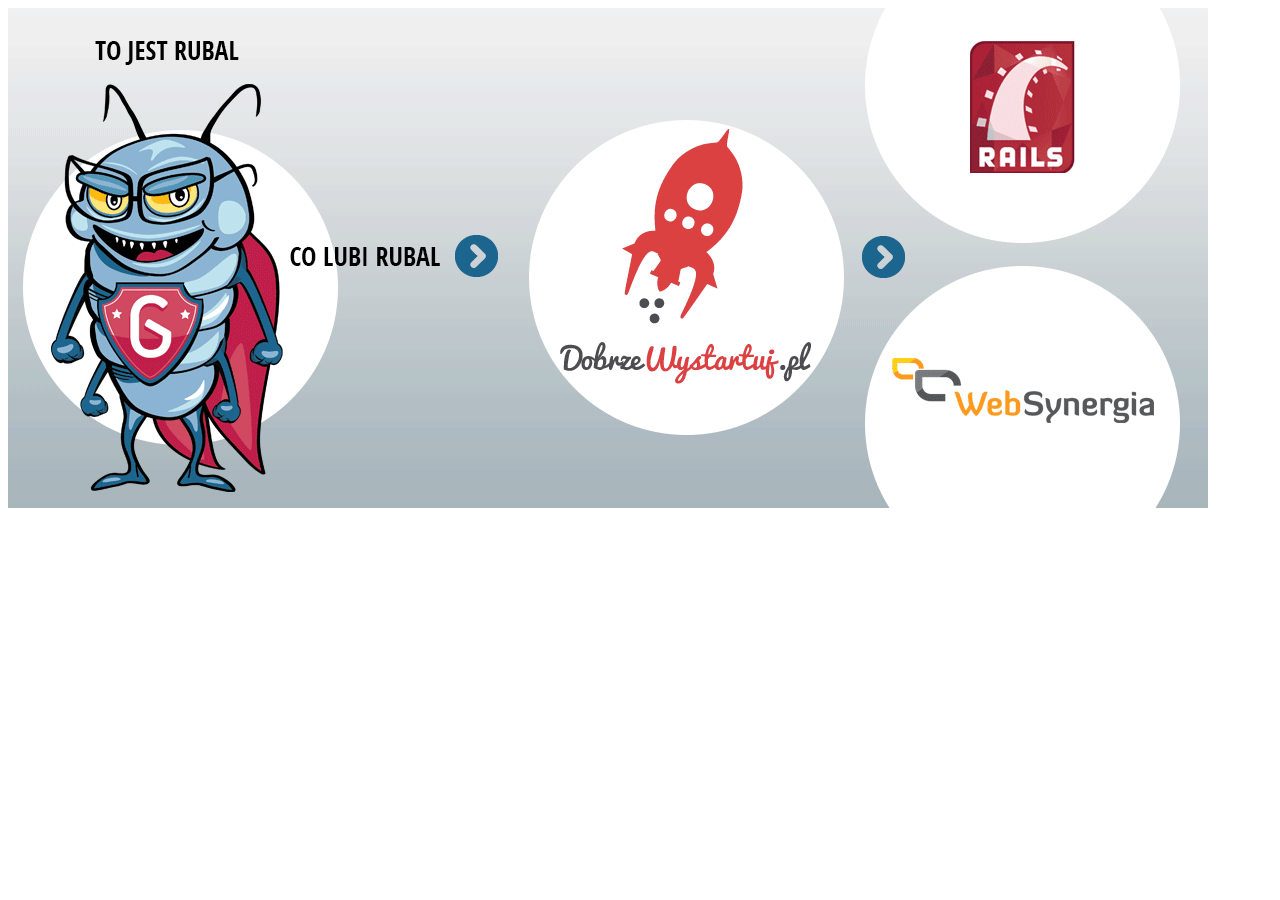
<file: minimal/index.html>
<!DOCTYPE html>
<head>
    <meta charset="utf-8">
    <meta http-equiv="X-UA-Compatible" content="IE=edge,chrome=1">
    <title></title>
    <meta name="description" content="">
    <meta name="viewport" content="width=device-width, initial-scale=1">
    <link rel="stylesheet" href="css/main.css">
</head>
<body>
    <!--It is unnecessary. I applied this style to all <img> tags in custom.css (line: 161)
    
    <img src="img/GeekLabs-Task2.png" alt="GeekLabs-Task2 image" style="max-width:100%;height:auto;">
    -->
    <img src="img/GeekLabs-Task2.png" alt="GeekLabs-Task2 image">
</body>
</html>
</file>
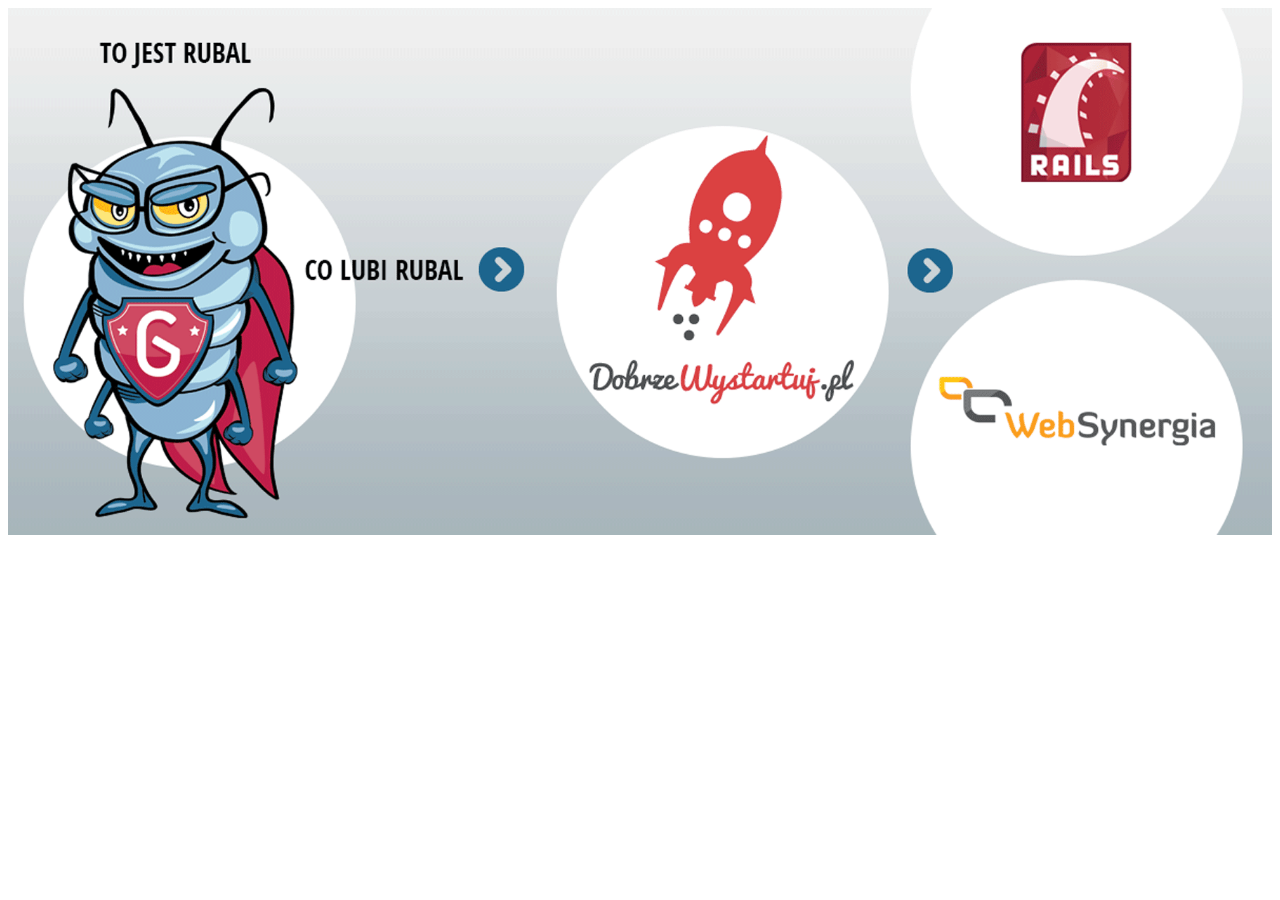
<file: picturefill-minimal/index.html>
<!DOCTYPE html>
<head>
    <meta charset="utf-8">
    <meta http-equiv="X-UA-Compatible" content="IE=edge,chrome=1">
    <title></title>
    <meta name="description" content="">
    <meta name="viewport" content="width=device-width, initial-scale=1">
    <link rel="stylesheet" href="css/main.css">
    <script>
        // Picture element HTML5 shiv
        document.createElement("picture");
    </script>
    <script src="js/picturefill.min.js"></script>
</head>
<body>
    <picture>
        <!--[if IE 9]><video style="display: none;"><![endif]-->
        <source srcset="img/GeekLabs-Task2-1800.png" media="(min-width: 1200px)">
        <source srcset="img/GeekLabs-Task2-1200.png" media="(min-width: 600px)">
        <source srcset="img/GeekLabs-Task2-600.png" media="(max-width: 600px)">

        <!--NOTE: I applied max-width:100% & height:auto; to all <img> tags in main.css -->
        <!--[if IE 9]></video><![endif]-->
        <img srcset="img/GeekLabs-Task2-1200.png" alt="Older browser">
    </picture>
</body>
</html>
</file>
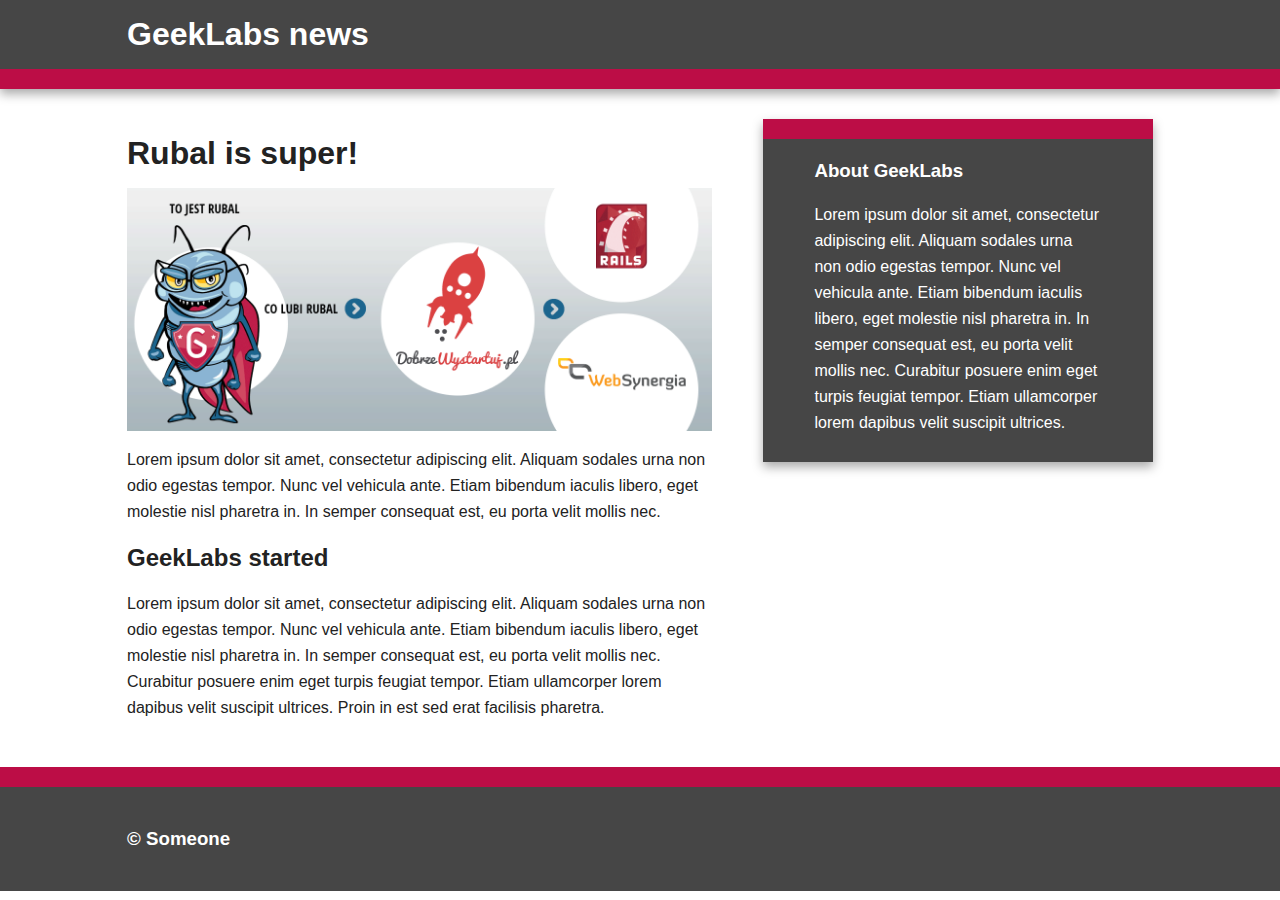
<file: rubal-example/index.html>
<!DOCTYPE html>
<!--[if lt IE 7]>      <html class="no-js lt-ie9 lt-ie8 lt-ie7"> <![endif]-->
<!--[if IE 7]>         <html class="no-js lt-ie9 lt-ie8"> <![endif]-->
<!--[if IE 8]>         <html class="no-js lt-ie9"> <![endif]-->
<!--[if gt IE 8]><!--> <html class="no-js"> <!--<![endif]-->
    <head>
        <meta charset="utf-8">
        <meta http-equiv="X-UA-Compatible" content="IE=edge,chrome=1">
        <title>GeekLabs news</title>
        <meta name="description" content="GeekLabs news service - simple and responsive">
        <meta name="viewport" content="width=device-width, initial-scale=1">

        <link rel="stylesheet" href="css/normalize.min.css">
        <link rel="stylesheet" href="css/custom.css">

        <script src="js/vendor/modernizr-2.6.2-respond-1.1.0.min.js"></script>
    </head>
    <body>
        <!--[if lt IE 7]>
            <p class="browsehappy">You are using an <strong>outdated</strong> browser. Please <a href="http://browsehappy.com/">upgrade your browser</a> to improve your experience.</p>
        <![endif]-->



        <div class="header-container">
            <header class="wrapper clearfix">
                <h1 class="title">GeekLabs news</h1>
            </header>
        </div>

        <div class="main-container">
            <div class="main wrapper clearfix">

                <article>
                    <header>
                        <h1>Rubal is super!</h1>
                        <!--It is unnecessary. I applied this style to all <img> tags in custom.css (line: 161)
                        
                        <img src="img/GeekLabs-Task2.png" alt="GeekLabs-Task2 image" style="max-width:100%;height:auto;">
                        -->
                        <img src="img/GeekLabs-Task2.png" alt="GeekLabs-Task2 image">
                        <p>Lorem ipsum dolor sit amet, consectetur adipiscing elit. Aliquam sodales urna non odio egestas tempor. Nunc vel vehicula ante. Etiam bibendum iaculis libero, eget molestie nisl pharetra in. In semper consequat est, eu porta velit mollis nec.</p>
                    </header>
                    <section>
                        <h2>GeekLabs started</h2>
                        <p>Lorem ipsum dolor sit amet, consectetur adipiscing elit. Aliquam sodales urna non odio egestas tempor. Nunc vel vehicula ante. Etiam bibendum iaculis libero, eget molestie nisl pharetra in. In semper consequat est, eu porta velit mollis nec. Curabitur posuere enim eget turpis feugiat tempor. Etiam ullamcorper lorem dapibus velit suscipit ultrices. Proin in est sed erat facilisis pharetra.</p>
                    </section>
                </article>

                <aside>
                    <h3>About GeekLabs</h3>
                    <p>Lorem ipsum dolor sit amet, consectetur adipiscing elit. Aliquam sodales urna non odio egestas tempor. Nunc vel vehicula ante. Etiam bibendum iaculis libero, eget molestie nisl pharetra in. In semper consequat est, eu porta velit mollis nec. Curabitur posuere enim eget turpis feugiat tempor. Etiam ullamcorper lorem dapibus velit suscipit ultrices.</p>
                </aside>

            </div> <!-- #main -->
        </div> <!-- #main-container -->

        <div class="footer-container">
            <footer class="wrapper">
                <h3>&COPY; Someone</h3>
            </footer>
        </div>

        <script src="//ajax.googleapis.com/ajax/libs/jquery/1.11.1/jquery.js"></script>
        <script>window.jQuery || document.write('<script src="js/vendor/jquery-1.11.1.js"><\/script>')</script>
    </body>
</html>
</file>
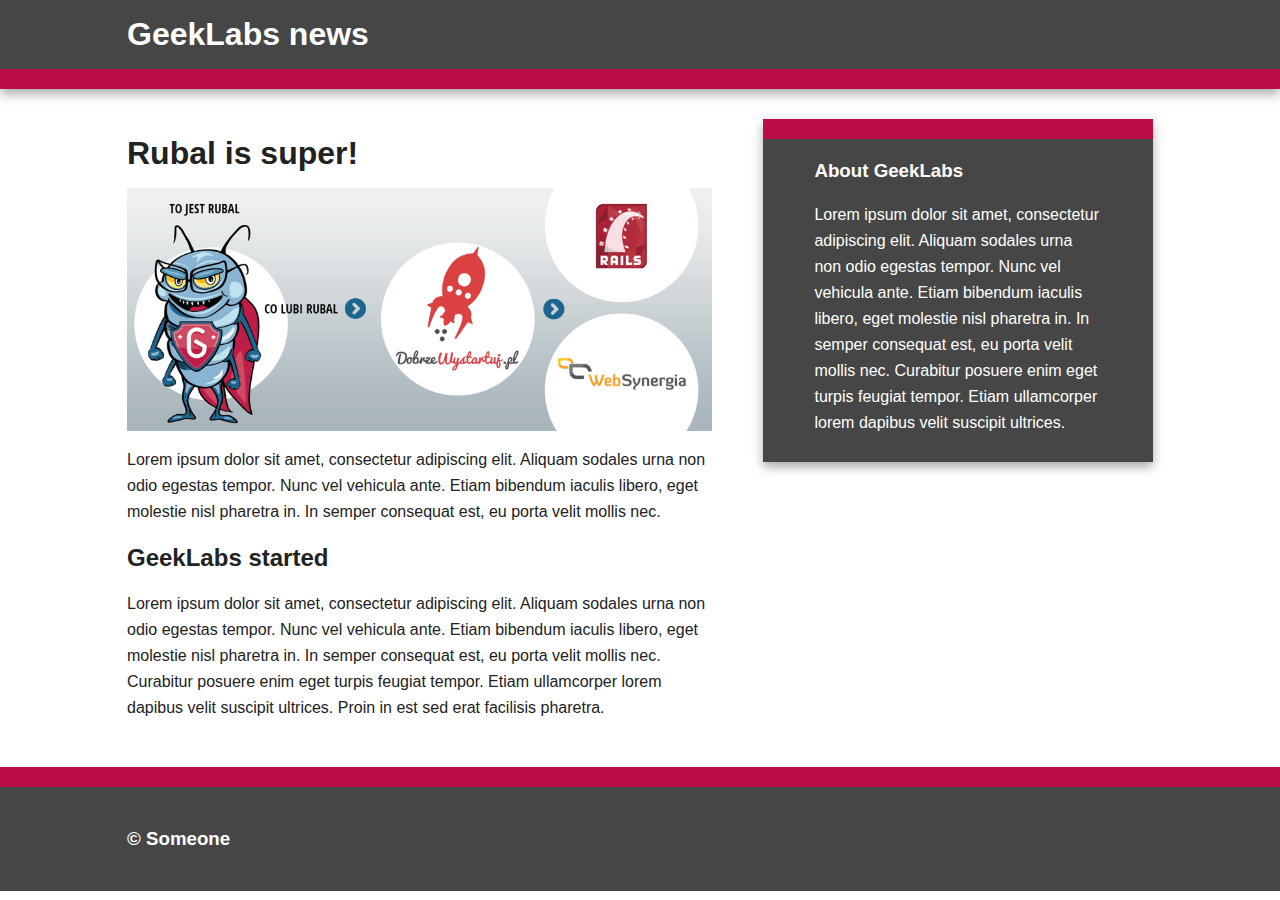
<file: rubal-picturefill-example/index.html>
<!DOCTYPE html>
<!--[if lt IE 7]>      <html class="no-js lt-ie9 lt-ie8 lt-ie7"> <![endif]-->
<!--[if IE 7]>         <html class="no-js lt-ie9 lt-ie8"> <![endif]-->
<!--[if IE 8]>         <html class="no-js lt-ie9"> <![endif]-->
<!--[if gt IE 8]><!--> <html class="no-js"> <!--<![endif]-->
    <head>
        <meta charset="utf-8">
        <meta http-equiv="X-UA-Compatible" content="IE=edge,chrome=1">
        <title>GeekLabs news</title>
        <meta name="description" content="GeekLabs news service - simple and responsive">
        <meta name="viewport" content="width=device-width, initial-scale=1">

        <link rel="stylesheet" href="css/normalize.min.css">
        <link rel="stylesheet" href="css/custom.css">

        <script>
            // Picture element HTML5 shiv
            document.createElement("picture");
        </script>

        <script src="js/vendor/picturefill.min.js"></script>
        <script src="js/vendor/modernizr-2.6.2-respond-1.1.0.min.js"></script>
    </head>
    <body>
        <!--[if lt IE 7]>
            <p class="browsehappy">You are using an <strong>outdated</strong> browser. Please <a href="http://browsehappy.com/">upgrade your browser</a> to improve your experience.</p>
        <![endif]-->



        <div class="header-container">
            <header class="wrapper clearfix">
                <h1 class="title">GeekLabs news</h1>
            </header>
        </div>

        <div class="main-container">
            <div class="main wrapper clearfix">

                <article>
                    <header>
                        <h1>Rubal is super!</h1>
                        <picture>
                            <!--[if IE 9]><video style="display: none;"><![endif]-->
                            <source srcset="img/GeekLabs-Task2-1800.png" media="(min-width: 1200px)">
                            <source srcset="img/GeekLabs-Task2-1200.png" media="(min-width: 600px)">
                            <source srcset="img/GeekLabs-Task2-600.png" media="(max-width: 600px)">
                            
                            <!--NOTE: I applied max-width:100% & height:auto; to all <img> tags in custom.css (line: 161)-->
                            <!--[if IE 9]></video><![endif]-->
                            <img srcset="img/GeekLabs-Task2-1200.png" alt="Older browser">
                        </picture>
                        <p>Lorem ipsum dolor sit amet, consectetur adipiscing elit. Aliquam sodales urna non odio egestas tempor. Nunc vel vehicula ante. Etiam bibendum iaculis libero, eget molestie nisl pharetra in. In semper consequat est, eu porta velit mollis nec.</p>
                    </header>
                    <section>
                        <h2>GeekLabs started</h2>
                        <p>Lorem ipsum dolor sit amet, consectetur adipiscing elit. Aliquam sodales urna non odio egestas tempor. Nunc vel vehicula ante. Etiam bibendum iaculis libero, eget molestie nisl pharetra in. In semper consequat est, eu porta velit mollis nec. Curabitur posuere enim eget turpis feugiat tempor. Etiam ullamcorper lorem dapibus velit suscipit ultrices. Proin in est sed erat facilisis pharetra.</p>
                    </section>
                </article>

                <aside>
                    <h3>About GeekLabs</h3>
                    <p>Lorem ipsum dolor sit amet, consectetur adipiscing elit. Aliquam sodales urna non odio egestas tempor. Nunc vel vehicula ante. Etiam bibendum iaculis libero, eget molestie nisl pharetra in. In semper consequat est, eu porta velit mollis nec. Curabitur posuere enim eget turpis feugiat tempor. Etiam ullamcorper lorem dapibus velit suscipit ultrices.</p>
                </aside>

            </div> <!-- #main -->
        </div> <!-- #main-container -->

        <div class="footer-container">
            <footer class="wrapper">
                <h3>&COPY; Someone</h3>
            </footer>
        </div>

        <script src="http://ajax.googleapis.com/ajax/libs/jquery/1.11.1/jquery.js"></script>
        <script>window.jQuery || document.write('<script src="js/vendor/jquery-1.11.1.js"><\/script>')</script>
    </body>
</html>
</file>
<file: minimal/css/main.css>
img {
    max-width: 100%;
    height: auto;
}
</file>
<file: picturefill-minimal/css/main.css>
img {
    max-width: 100%;
    height: auto;
}
</file>
<file: rubal-example/css/custom.css>
/*! HTML5 Boilerplate v4.3.0 | MIT License | http://h5bp.com/ MODIFIED */

html,
button,
input,
select,
textarea {
    color: #222;
}

html {
    font-size: 1em;
    line-height: 1.4;
}

::-moz-selection {
    background: #b3d4fc;
    text-shadow: none;
}

::selection {
    background: #b3d4fc;
    text-shadow: none;
}

hr {
    display: block;
    height: 1px;
    border: 0;
    border-top: 1px solid #ccc;
    margin: 1em 0;
    padding: 0;
}

audio,
canvas,
img,
video {
    vertical-align: middle;
}

fieldset {
    border: 0;
    margin: 0;
    padding: 0;
}

textarea {
    resize: vertical;
}

.browsehappy {
    margin: 0.2em 0;
    background: #ccc;
    color: #000;
    padding: 0.2em 0;
}


/* ===== Initializr Styles ==================================================
   Author: Jonathan Verrecchia - verekia.com/initializr/responsive-template
   ========================================================================== */

body {
    font: 16px/26px Helvetica, Helvetica Neue, Arial;
}

.wrapper {
    width: 90%;
    margin: 0 5%;
}

/* ===================
    ALL: Rubal Theme
   =================== */

.header-container {
    border-bottom: 20px solid #BC0D46;
}

.footer-container,
.main aside {
    border-top: 20px solid #BC0D46;
}

.header-container,
.footer-container,
.main aside {
    background: #464646;
}

.title {
    color: white;
}

/* ==============
    MOBILE: Menu
   ============== */

nav ul {
    margin: 0;
    padding: 0;
}

nav a {
    display: block;
    margin-bottom: 10px;
    padding: 15px 0;

    text-align: center;
    text-decoration: none;
    font-weight: bold;

    color: white;
    background: #e44d26;
}

nav a:hover,
nav a:visited {
    color: white;
}

nav a:hover {
    text-decoration: underline;
}

/* ==============
    MOBILE: Main
   ============== */

.main {
    padding: 30px 0;
}

.main article h1 {
    font-size: 2em;
}

.main aside {
    color: white;
    padding: 0px 5% 10px;
}

.footer-container footer {
    color: white;
    padding: 20px 0;
}

/* ===============
    ALL: IE Fixes
   =============== */

.ie7 .title {
    padding-top: 20px;
}

/* ==========================================================================
   Author's custom styles
   ========================================================================== */

img {
    max-width: 100%;
    height: auto;
}

/* ==========================================================================
   Media Queries
   ========================================================================== */

@media only screen and (min-width: 480px) {

    /* ====================
        INTERMEDIATE: Menu
       ==================== */

    nav a {
        float: left;
        width: 27%;
        margin: 0 1.7%;
        padding: 25px 2%;
        margin-bottom: 0;
    }

    nav li:first-child a {
        margin-left: 0;
    }

    nav li:last-child a {
        margin-right: 0;
    }

    /* ========================
        INTERMEDIATE: IE Fixes
       ======================== */

    nav ul li {
        display: inline;
    }

    .oldie nav a {
        margin: 0 0.7%;
    }
}

@media only screen and (min-width: 768px) {

    /* ====================
        WIDE: CSS3 Effects
       ==================== */

    .header-container,
    .main aside {
        -webkit-box-shadow: 0 5px 10px #aaa;
        -moz-box-shadow: 0 5px 10px #aaa;
        box-shadow: 0 5px 10px #aaa;
    }

    /* ============
        WIDE: Menu
       ============ */

    .title {
        float: left;
    }

    nav {
        float: right;
        width: 38%;
    }

    /* ============
        WIDE: Main
       ============ */

    .main article {
        float: left;
        width: 57%;
    }

    .main aside {
        float: right;
        width: 28%;
    }
}

@media only screen and (min-width: 1140px) {

    /* ===============
        Maximal Width
       =============== */

    .wrapper {
        width: 1026px; /* 1140px - 10% for margins */
        margin: 0 auto;
    }
}

/* ==========================================================================
   Helper classes
   ========================================================================== */

.ir {
    background-color: transparent;
    border: 0;
    overflow: hidden;
    *text-indent: -9999px;
}

.ir:before {
    content: "";
    display: block;
    width: 0;
    height: 150%;
}

.hidden {
    display: none !important;
    visibility: hidden;
}

.visuallyhidden {
    border: 0;
    clip: rect(0 0 0 0);
    height: 1px;
    margin: -1px;
    overflow: hidden;
    padding: 0;
    position: absolute;
    width: 1px;
}

.visuallyhidden.focusable:active,
.visuallyhidden.focusable:focus {
    clip: auto;
    height: auto;
    margin: 0;
    overflow: visible;
    position: static;
    width: auto;
}

.invisible {
    visibility: hidden;
}

.clearfix:before,
.clearfix:after {
    content: " ";
    display: table;
}

.clearfix:after {
    clear: both;
}

.clearfix {
    *zoom: 1;
}

/* ==========================================================================
   Print styles
   ========================================================================== */

@media print {
    * {
        background: transparent !important;
        color: #000 !important;
        box-shadow: none !important;
        text-shadow: none !important;
    }

    a,
    a:visited {
        text-decoration: underline;
    }

    a[href]:after {
        content: " (" attr(href) ")";
    }

    abbr[title]:after {
        content: " (" attr(title) ")";
    }

    .ir a:after,
    a[href^="javascript:"]:after,
    a[href^="#"]:after {
        content: "";
    }

    pre,
    blockquote {
        border: 1px solid #999;
        page-break-inside: avoid;
    }

    thead {
        display: table-header-group;
    }

    tr,
    img {
        page-break-inside: avoid;
    }

    img {
        max-width: 100% !important;
    }

    @page {
        margin: 0.5cm;
    }

    p,
    h2,
    h3 {
        orphans: 3;
        widows: 3;
    }

    h2,
    h3 {
        page-break-after: avoid;
    }
}
</file>
<file: rubal-picturefill-example/css/custom.css>
/*! HTML5 Boilerplate v4.3.0 | MIT License | http://h5bp.com/ MODIFIED */

html,
button,
input,
select,
textarea {
    color: #222;
}

html {
    font-size: 1em;
    line-height: 1.4;
}

::-moz-selection {
    background: #b3d4fc;
    text-shadow: none;
}

::selection {
    background: #b3d4fc;
    text-shadow: none;
}

hr {
    display: block;
    height: 1px;
    border: 0;
    border-top: 1px solid #ccc;
    margin: 1em 0;
    padding: 0;
}

audio,
canvas,
img,
video {
    vertical-align: middle;
}

fieldset {
    border: 0;
    margin: 0;
    padding: 0;
}

textarea {
    resize: vertical;
}

.browsehappy {
    margin: 0.2em 0;
    background: #ccc;
    color: #000;
    padding: 0.2em 0;
}


/* ===== Initializr Styles ==================================================
   Author: Jonathan Verrecchia - verekia.com/initializr/responsive-template
   ========================================================================== */

body {
    font: 16px/26px Helvetica, Helvetica Neue, Arial;
}

.wrapper {
    width: 90%;
    margin: 0 5%;
}

/* ===================
    ALL: Rubal Theme
   =================== */

.header-container {
    border-bottom: 20px solid #BC0D46;
}

.footer-container,
.main aside {
    border-top: 20px solid #BC0D46;
}

.header-container,
.footer-container,
.main aside {
    background: #464646;
}

.title {
    color: white;
}

/* ==============
    MOBILE: Menu
   ============== */

nav ul {
    margin: 0;
    padding: 0;
}

nav a {
    display: block;
    margin-bottom: 10px;
    padding: 15px 0;

    text-align: center;
    text-decoration: none;
    font-weight: bold;

    color: white;
    background: #e44d26;
}

nav a:hover,
nav a:visited {
    color: white;
}

nav a:hover {
    text-decoration: underline;
}

/* ==============
    MOBILE: Main
   ============== */

.main {
    padding: 30px 0;
}

.main article h1 {
    font-size: 2em;
}

.main aside {
    color: white;
    padding: 0px 5% 10px;
}

.footer-container footer {
    color: white;
    padding: 20px 0;
}

/* ===============
    ALL: IE Fixes
   =============== */

.ie7 .title {
    padding-top: 20px;
}

/* ==========================================================================
   Author's custom styles
   ========================================================================== */

img {
    max-width: 100%;
    height: auto;
}

/* ==========================================================================
   Media Queries
   ========================================================================== */

@media only screen and (min-width: 480px) {

    /* ====================
        INTERMEDIATE: Menu
       ==================== */

    nav a {
        float: left;
        width: 27%;
        margin: 0 1.7%;
        padding: 25px 2%;
        margin-bottom: 0;
    }

    nav li:first-child a {
        margin-left: 0;
    }

    nav li:last-child a {
        margin-right: 0;
    }

    /* ========================
        INTERMEDIATE: IE Fixes
       ======================== */

    nav ul li {
        display: inline;
    }

    .oldie nav a {
        margin: 0 0.7%;
    }
}

@media only screen and (min-width: 768px) {

    /* ====================
        WIDE: CSS3 Effects
       ==================== */

    .header-container,
    .main aside {
        -webkit-box-shadow: 0 5px 10px #aaa;
        -moz-box-shadow: 0 5px 10px #aaa;
        box-shadow: 0 5px 10px #aaa;
    }

    /* ============
        WIDE: Menu
       ============ */

    .title {
        float: left;
    }

    nav {
        float: right;
        width: 38%;
    }

    /* ============
        WIDE: Main
       ============ */

    .main article {
        float: left;
        width: 57%;
    }

    .main aside {
        float: right;
        width: 28%;
    }
}

@media only screen and (min-width: 1140px) {

    /* ===============
        Maximal Width
       =============== */

    .wrapper {
        width: 1026px; /* 1140px - 10% for margins */
        margin: 0 auto;
    }
}

/* ==========================================================================
   Helper classes
   ========================================================================== */

.ir {
    background-color: transparent;
    border: 0;
    overflow: hidden;
    *text-indent: -9999px;
}

.ir:before {
    content: "";
    display: block;
    width: 0;
    height: 150%;
}

.hidden {
    display: none !important;
    visibility: hidden;
}

.visuallyhidden {
    border: 0;
    clip: rect(0 0 0 0);
    height: 1px;
    margin: -1px;
    overflow: hidden;
    padding: 0;
    position: absolute;
    width: 1px;
}

.visuallyhidden.focusable:active,
.visuallyhidden.focusable:focus {
    clip: auto;
    height: auto;
    margin: 0;
    overflow: visible;
    position: static;
    width: auto;
}

.invisible {
    visibility: hidden;
}

.clearfix:before,
.clearfix:after {
    content: " ";
    display: table;
}

.clearfix:after {
    clear: both;
}

.clearfix {
    *zoom: 1;
}

/* ==========================================================================
   Print styles
   ========================================================================== */

@media print {
    * {
        background: transparent !important;
        color: #000 !important;
        box-shadow: none !important;
        text-shadow: none !important;
    }

    a,
    a:visited {
        text-decoration: underline;
    }

    a[href]:after {
        content: " (" attr(href) ")";
    }

    abbr[title]:after {
        content: " (" attr(title) ")";
    }

    .ir a:after,
    a[href^="javascript:"]:after,
    a[href^="#"]:after {
        content: "";
    }

    pre,
    blockquote {
        border: 1px solid #999;
        page-break-inside: avoid;
    }

    thead {
        display: table-header-group;
    }

    tr,
    img {
        page-break-inside: avoid;
    }

    img {
        max-width: 100% !important;
    }

    @page {
        margin: 0.5cm;
    }

    p,
    h2,
    h3 {
        orphans: 3;
        widows: 3;
    }

    h2,
    h3 {
        page-break-after: avoid;
    }
}
</file>
